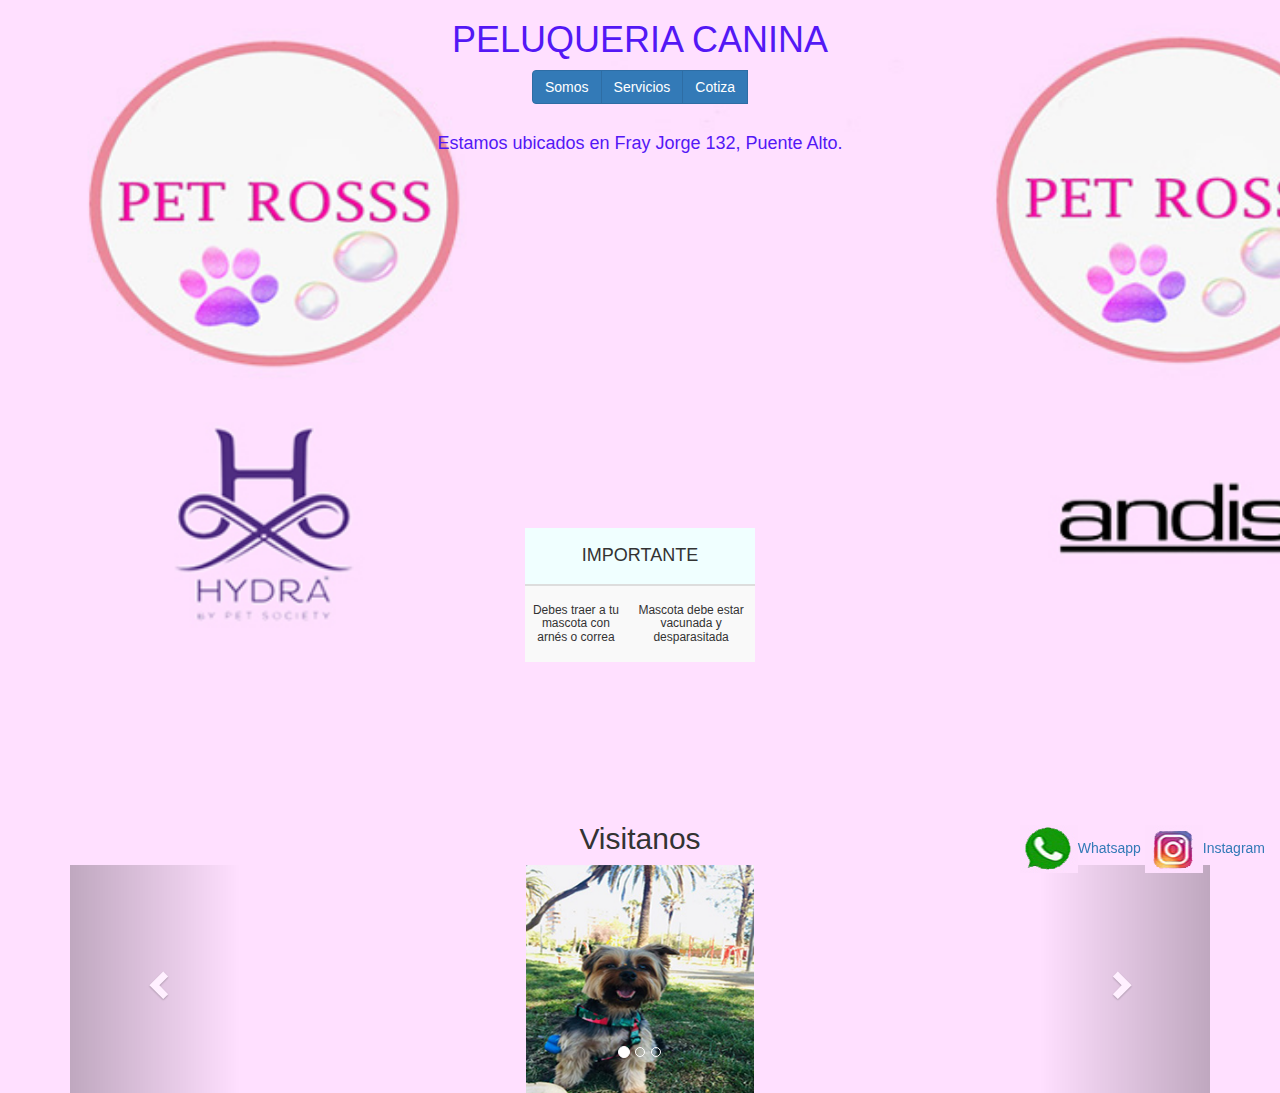
<file: index.html>
<!DOCTYPE html>
<html lang="es">
<head>
  <meta charset="utf-8">
  <title>PetRosss</title>
  <meta name="viewport" content="width=device-width, initial-scale=1.0">
  <link rel="stylesheet" type="text/css" href="estilos.css">
  <link rel="stylesheet" href="https://maxcdn.bootstrapcdn.com/bootstrap/3.4.1/css/bootstrap.min.css">
  <script src="https://ajax.googleapis.com/ajax/libs/jquery/3.6.0/jquery.min.js"></script>
  <script src="https://maxcdn.bootstrapcdn.com/bootstrap/3.4.1/js/bootstrap.min.js"></script>

</head>
 
<div style="text-align: -webkit-center">
  
<body>
    
<h1 class="titulo"> PELUQUERIA CANINA</h1>

<div>

<div class="btn-group">

  
  <a href="somos.html" class="btn btn-primary">Somos</a>

  <a href="servicios.html" class="btn btn-primary">Servicios</a>

  <button class="btn btn-primary" data-toggle="modal" data-target="#cotiza">Cotiza</button>

  <div class="modal fade" id="cotiza" role="dialog">
    <div class="modal-dialog">
      <div class="modal-content">
        <div class="modal-header">
          <button type="button" class="close" data-dismiss="modal">&times;</button>
          <h4 class="modaltitulo">TE ENVIAREMOS UN CORREO DE RESPUESTA</h4>
        </div>
        <div class="modal-body">
          <div id="formulario">
            <form style="text-align: center" >
              <input type="text" placeholder="Nombre" id="nombre"/> <br><br>
              <input type="text" placeholder="Apellido" id="apellido"/> <br><br>
              <input type="email" placeholder="Correo" id="correo"> <br><br>
              <input type="text" placeholder="Raza" id="raza"> <br><br>
              <input type="number" placeholder="Edad" id="edad"> <br><br>
              <input type="text" name="lista" id="lista1" list="servicio" placeholder="Servicio"><br><br>
              <datalist id="servicio">
                <option>Peluqueria completa</option>
                <option>Lavado</option>
              </datalist>
              <input type="text" name="lista" id="lista2" list="genero" placeholder="Genero"><br><br>
              <datalist id="genero">
                <option>Macho</option>
                <option>Hembra</option>
              </datalist>
              <h4>Quieres recibir informacion importante a tu correo?</h4>
              <label><input type="checkbox" id="" value="primer_checkbox"> SI</label><br>
              <input type="button" onclick="validarDatos()" value="Enviar"/>
              <br>
            </form>
            </div>
        </div>
        
      </div>
      
    </div>
  </div> 
</div>
<br>
<br>
<div class="informativo">
  <h4>Estamos ubicados en Fray Jorge 132, Puente Alto.</h4>
  <iframe src="https://www.google.com/maps/embed?pb=!1m18!1m12!1m3!1d3322.7295706794134!2d-70.5884699501338!3d-33.6123204806333!2m3!1f0!2f0!3f0!3m2!1i1024!2i768!4f13.1!3m3!1m2!1s0x9662d7a61c3befc1%3A0x109f1ef4392bb806!2sFray%20Jorge%20132%2C%20Puente%20Alto%2C%20Regi%C3%B3n%20Metropolitana!5e0!3m2!1ses!2scl!4v1650570594133!5m2!1ses!2scl" width="300" height="300" style="border: 2px;" allowfullscreen="" loading="lazy" referrerpolicy="no-referrer-when-downgrade"></iframe>
</div>

<br>
<br>
<br>

<div class="importante">
<table class="table table-striped table-hover" >
  <thead class="thead-green">
    <tr>
      <th colspan="2"> <h4>IMPORTANTE </h4></th>
    </tr>
  </thead>
  <tbody>
    <tr>
      <td><h6>Debes traer a tu mascota con arnés o correa</h6></td>
      <td><h6>Mascota debe estar vacunada y desparasitada</h6></td>
    </tr>
  </tbody>
</table>
</div>

  
<div class="contactos">
  
    <a href="https://api.whatsapp.com/send?phone=0123456789&text=Hola, Nececito mas informacion!"><img src="Imagenes/Whastapp.jpg">Whatsapp</a></td>
    <a href="https://instagram.com/pet.rosss?utm_medium=copy_link"><img src="Imagenes/Instagram.jpg">Instagram</a>

</div>
<br>
<br>
<br>
<br>
<br>
<br>


<div class="container">
  <h2>Visitanos</h2>  
  <div id="myCarousel" class="carousel slide" data-ride="carousel">
    
    <ol class="carousel-indicators">
      <li data-target="#myCarousel" data-slide-to="0" class="active"></li>
      <li data-target="#myCarousel" data-slide-to="1"></li>
      <li data-target="#myCarousel" data-slide-to="2"></li>
    </ol>

   
    <div class="carousel-inner">
      <div class="item active">
        <img src="Imagenes/Perro 4.jpg" alt="Gafo" style="width:20%;">
      </div>

      <div class="item">
        <img src="Imagenes/Perro1.jpg" alt="Layla" style="width:20%;">
      </div>
    
      <div class="item">
        <img src="Imagenes/Perro2.jpg" alt="Pepo" style="width:20%;">
      </div>
    </div>

    
    <a class="left carousel-control" href="#myCarousel" data-slide="prev">
      <span class="glyphicon glyphicon-chevron-left"></span>
      <span class="sr-only">Previous</span>
    </a>
    <a class="right carousel-control" href="#myCarousel" data-slide="next">
      <span class="glyphicon glyphicon-chevron-right"></span>
      <span class="sr-only">Next</span>
    </a>
  </div>
</div>
</body>
<script>
    function validarDatos(){
        nombre = document.getElementById("nombre").value
        apellido = document.getElementById("apellido").value
        correo = document.getElementById("correo").value
        raza = document.getElementById("raza").value
        edad = document.getElementById("edad").value
        mensaje = "nombre" + nombre + "apellido" + apellido + "correo" + correo + "raza" + raza + "edad" + edad
        if(edad<18){
          document.getElementById("edad").style.display="block"

        }else{
          document.getElementById("edad").style.display="none"
        }

        console.log(mensaje)
    }


</script>

</html>
</file>
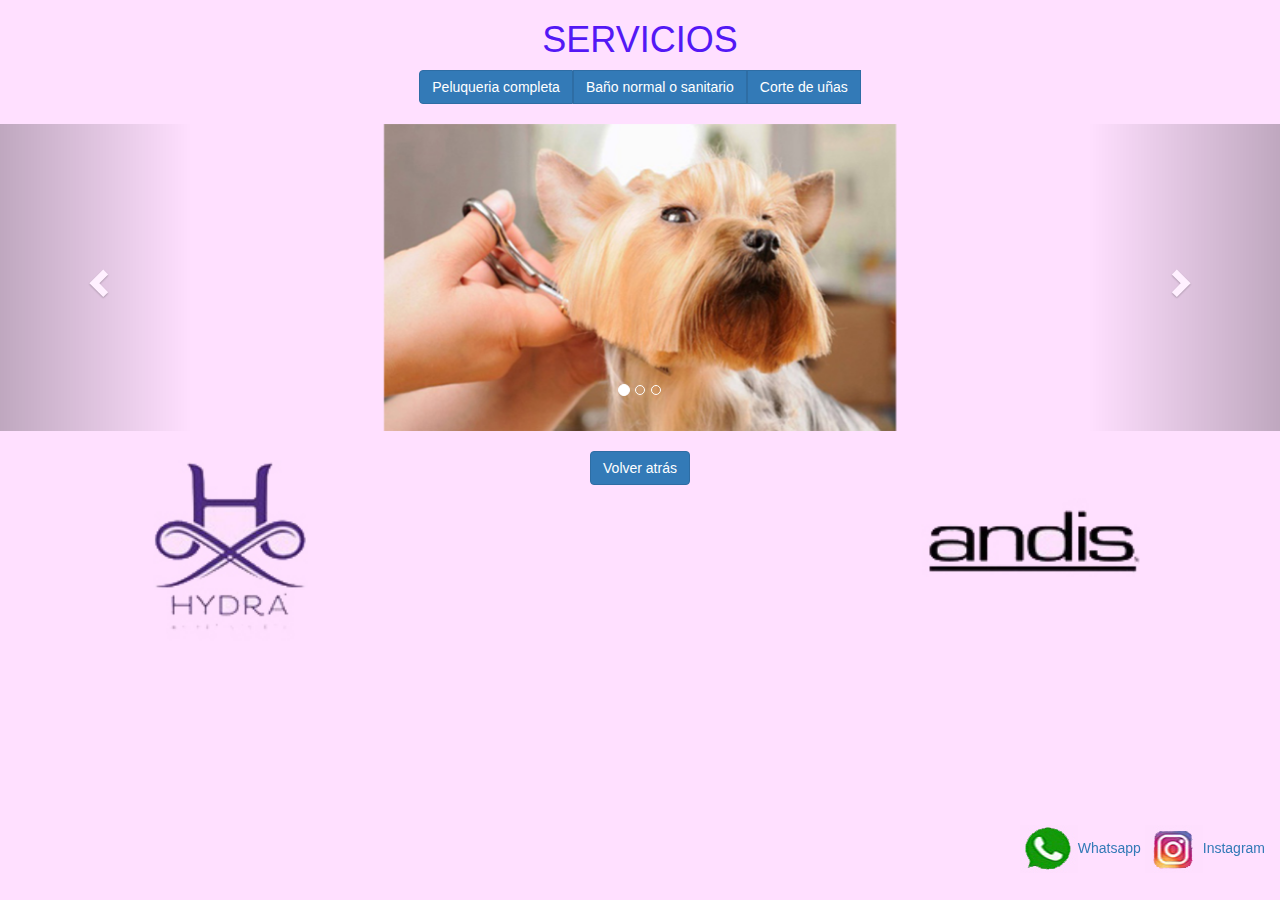
<file: servicios.html>
<!DOCTYPE html>
<html lang="es">
<head>
  <meta charset="utf-8">
  <title>PetRosss</title>
  <meta name="viewport" content="width=device-width, initial-scale=1.0">
  <link rel="stylesheet" type="text/css" href="servicios.css">
  <link rel="stylesheet" href="https://maxcdn.bootstrapcdn.com/bootstrap/3.4.1/css/bootstrap.min.css">
  <script src="https://ajax.googleapis.com/ajax/libs/jquery/3.6.0/jquery.min.js"></script>
  <script src="https://maxcdn.bootstrapcdn.com/bootstrap/3.4.1/js/bootstrap.min.js"></script>

</head>
 
<div style="text-align: -webkit-center">
  
<body>
    
<h1 class="titulo">SERVICIOS</h1>

<div>

  <div class="btn-group">
  
    <button type="button" class="btn btn-primary" data-toggle="modal" data-target="#somos"> Peluqueria completa </button>
    <div class="modal fade" id="somos" role="dialog">
      <div class="modal-dialog">
        <div class="modal-content">
          <div class="modal-header">
            <button type="button" class="close" data-dismiss="modal">&times;</button>
            <h4 class="modaltitulo">DEDICADOS Y CON EXPERIENCIA</h4>
          </div>
          <div class="modal-body">
            <p>Pet Rosss cuenta con un servicio de Peluquería Canina, para la cual disponemos de baños de mantención y 
              medicados para perros en nuestra peluqueria ubicada en Puente Alto. Además contamos con planes mensuales para el cuidado higiénico 
              de tu mascota una vez por semana que incluye baño, groomming o corte de pelo según corresponda.
          </p>
            <img src="Imagenes/Tijera.jpg">
          </div>
        </div>
        
      </div>
    </div> 
  
  
    <button type="button" class="btn btn-primary" data-toggle="modal" data-target="#servicios"> Baño normal o sanitario </button>
  
    <div class="modal fade" id="servicios" role="dialog">
      <div class="modal-dialog">
        <div class="modal-content">
          <div class="modal-header">
            <button type="button" class="close" data-dismiss="modal">&times;</button>
            <h4 class="modaltitulo">PERRITO LIMPIO Y FELIZ</h4>
          </div>
          <div class="modal-body">
            <p>En cada baño que realizamos usamos el shampoo Hyndra, de origen brasileño, 
              especialmente diseñado para el cuidado, protección y activación del pelo de tu mascota. 
              Está formulado con activos orgánicos y libres de parabenos. La sinergia entre los extractos de Berroa, 
              berros indios y ruscos, activan el reemplazo natural del pelo y estimula su crecimiento. 
              Es adecuado para cachorros y adultos.

          </p>
            <img src="Imagenes/Huella.jpg">
          </div>
        </div>
      </div>
    </div> 
  

  <button type="button" class="btn btn-primary" data-toggle="modal" data-target="#unas"> Corte de uñas </button>
  
    <div class="modal fade" id="unas" role="dialog">
      <div class="modal-dialog">
        <div class="modal-content">
          <div class="modal-header">
            <button type="button" class="close" data-dismiss="modal">&times;</button>
            <h4 class="modaltitulo">COMODIDAD PARA SU MASCOTA</h4>
          </div>
          <div class="modal-body">
            <p>Mantener a tu perro feliz y saludable todos los días va más allá del alimento y el ejercicio. 
              El corte de uñas es una tarea que todo dueño debería realizar. Al igual que las uñas de los dedos, 
              las uñas de los pies del perro continúan creciendo 
              y si no se las recorta pueden resultar muy incómodas para el perro y para el dueño.
          </p>
            <img src="Imagenes/Huella.jpg">
          </div>
        </div>
      </div>
    </div> 
  </div>
  
</div>
    
</div>

<div style="text-align: -webkit-center">
  <h2 class="servicios"> </h2>  
  <div id="myCarousel" class="carousel slide" data-ride="carousel">
    
    <ol class="carousel-indicators">
      <li data-target="#myCarousel" data-slide-to="0" class="active"></li>
      <li data-target="#myCarousel" data-slide-to="1"></li>
      <li data-target="#myCarousel" data-slide-to="2"></li>
    </ol>

   
    <div class="carousel-inner">
      <div class="item active">
        <img src="Imagenes/pelu1.jpg"  style="width:40%;">
      </div>

      <div class="item">
        <img src="Imagenes/pelu2.jpg"  style="width:40%;">
      </div>
    
      <div class="item">
        <img src="Imagenes/pelu3.jpg"  style="width:40%;">
      </div>
    </div>

    
    <a class="left carousel-control" href="#myCarousel" data-slide="prev">
      <span class="glyphicon glyphicon-chevron-left"></span>
      <span class="sr-only">Previous</span>
    </a>
    <a class="right carousel-control" href="#myCarousel" data-slide="next">
      <span class="glyphicon glyphicon-chevron-right"></span>
      <span class="sr-only">Next</span>
    </a>
  </div>
  <br>
  <input type="button" class="btn btn-primary" onclick="history.back()" name="Atras" value="Volver atrás">
</div>

<div class="contactos">
  
  <a href="https://api.whatsapp.com/send?phone=0123456789&text=Hola, Nececito mas informacion!"><img src="Imagenes/Whastapp.jpg">Whatsapp</a></td>
  <a href="https://instagram.com/pet.rosss?utm_medium=copy_link"><img src="Imagenes/Instagram.jpg">Instagram</a>

</div>




</body>


</html>
</file>
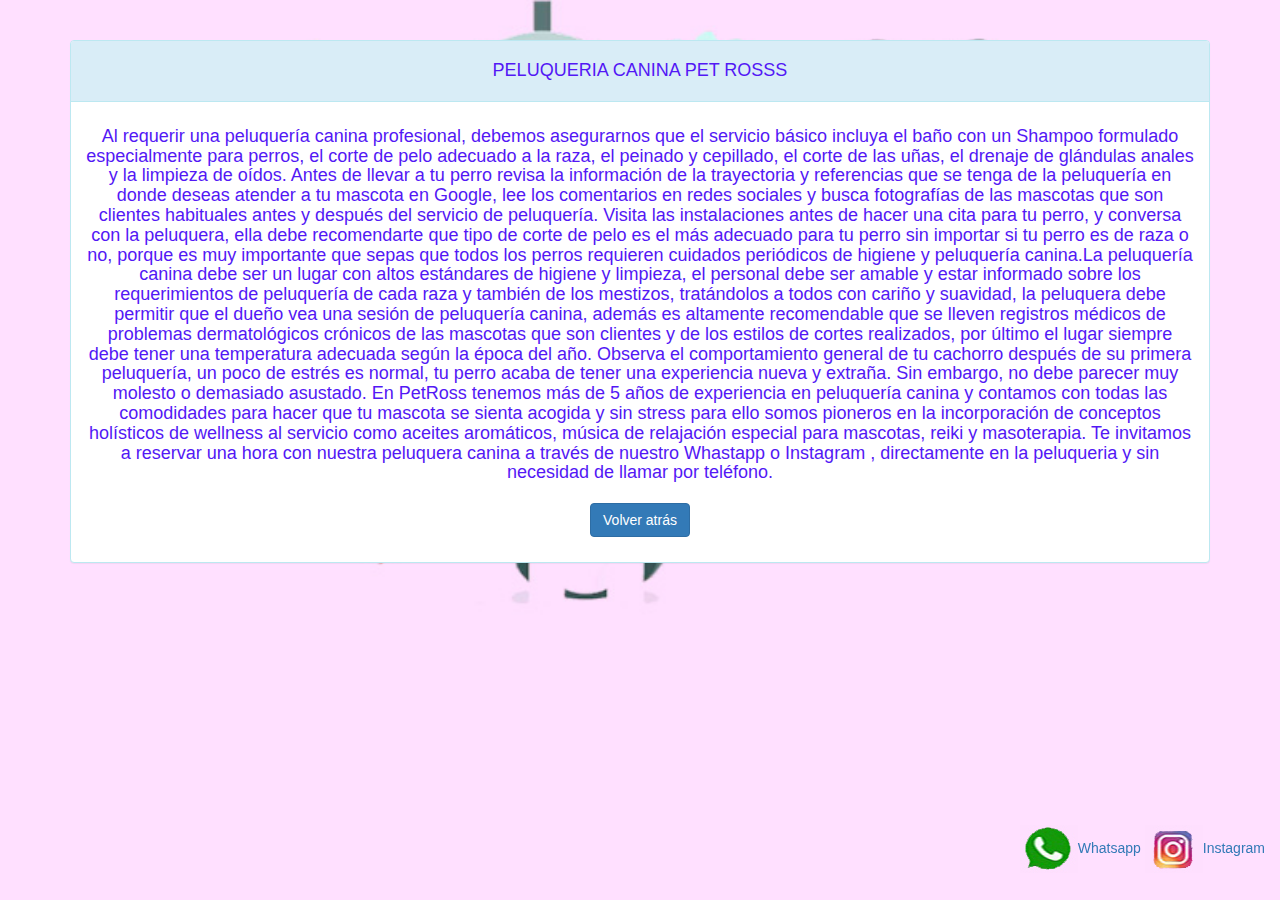
<file: somos.html>
<!DOCTYPE html>
<html lang="es">
<head>
  <meta charset="utf-8">
  <title>PetRosss</title>
  <meta name="viewport" content="width=device-width, initial-scale=1.0">
  <link rel="stylesheet" type="text/css" href="somos.css">
  <link rel="stylesheet" href="https://maxcdn.bootstrapcdn.com/bootstrap/3.4.1/css/bootstrap.min.css">
  <script src="https://ajax.googleapis.com/ajax/libs/jquery/3.6.0/jquery.min.js"></script>
  <script src="https://maxcdn.bootstrapcdn.com/bootstrap/3.4.1/js/bootstrap.min.js"></script>

</head>
 
<body>
<br>
<br>
<div class="container">


  <div class="panel panel-info">
    <div class="panel-heading"><h4 class="texto">PELUQUERIA CANINA PET ROSSS</h4></div>
    <div class="panel-body"><h4 class="texto">Al requerir una peluquería canina profesional, debemos asegurarnos que el servicio básico incluya el baño con un Shampoo formulado especialmente para perros, el corte de pelo adecuado a la raza, el peinado y cepillado, el corte de las uñas, el drenaje de glándulas anales y la limpieza de oídos.

      Antes de llevar a tu perro revisa la información de la trayectoria y referencias que se tenga de la peluquería en donde deseas atender a tu mascota en Google, lee los comentarios en redes sociales y busca fotografías de las mascotas que son clientes habituales antes y después del servicio de peluquería.
      
      Visita las instalaciones antes de hacer una cita para tu perro, y conversa con la peluquera, ella debe recomendarte que tipo de corte de pelo es el más adecuado para tu perro sin importar si tu perro es de raza o no, porque es muy importante que sepas que todos los perros requieren cuidados periódicos de higiene y peluquería canina.La peluquería canina debe ser un lugar con altos estándares de higiene y limpieza, el personal debe ser amable y estar informado sobre los requerimientos de peluquería de cada raza y también de los mestizos, tratándolos a todos con cariño y suavidad, la peluquera debe permitir que el dueño vea una sesión de peluquería canina, además es altamente recomendable que se lleven registros médicos de problemas dermatológicos crónicos de las mascotas que son clientes y de los estilos de cortes realizados, por último el lugar siempre debe tener una temperatura adecuada según la época del año.
      
      Observa el comportamiento general de tu cachorro después de su primera peluquería, un poco de estrés es normal, tu perro acaba de tener una experiencia nueva y extraña. Sin embargo, no debe parecer muy molesto o demasiado asustado. En PetRoss tenemos más de 5 años de experiencia en peluquería canina y contamos con todas las comodidades para hacer que tu mascota se sienta acogida y sin stress para ello somos pioneros en la incorporación de conceptos holísticos de wellness al servicio como aceites aromáticos, música de relajación especial para mascotas, reiki y masoterapia.
      
      Te invitamos a reservar una hora con nuestra peluquera canina a través de nuestro Whastapp o Instagram , directamente en la peluqueria y sin necesidad de llamar por teléfono.
      <br>
      <br>
      <input type="button" class="btn btn-primary" onclick="history.back()" name="Atras" value="Volver atrás">
    </h4>
  </div>
  
</div> 
     


<div class="contactos">
  
  <a href="https://api.whatsapp.com/send?phone=0123456789&text=Hola, Nececito mas informacion!"><img src="Imagenes/Whastapp.jpg">Whatsapp</a></td>
  <a href="https://instagram.com/pet.rosss?utm_medium=copy_link"><img src="Imagenes/Instagram.jpg">Instagram</a>

</div>




</body>
 

</html>
</file>
<file: estilos.css>
body {
  background-image: url("Imagenes/Pagina_2.jpg");
  background-repeat: no-repeat;
  background-attachment: cover;
  background-size: cover;
  font-family: Arial, Helvetica, sans-serif;

}



input[type=text] {
  width: 50%;
  padding: 12px 20px;
  margin: 0px 0;
  box-sizing: border-box;
  border: 2px solid rgb(146, 6, 228);
  border-radius: 4px;

}
input[type=number] {
  width: 50%;
  padding: 12px 20px;
  margin: 0px 0;
  box-sizing: border-box;
  border: 2px solid rgb(146, 6, 228);
  border-radius: 4px;
  

}
input[type=email] {
  width: 50%;
  padding: 12px 20px;
  margin: 0px 0;
  box-sizing: border-box;
  border: 2px solid rgb(146, 6, 228);
  border-radius: 4px;
}

div.contactos {
  
    position: fixed; 
    right: 15px; 
    bottom:3%; 
    z-index:3;
  }
  


a {
  color: azure;
}

h1 {
  text-align: center;
  color: #5318f5;
  font: "font: italic;"
}

h4 {
  text-align: center;
  color: #5318f5;
  font: "font: italic;"
}
 
h6 {
  text-align: center;
  color: #5318f5;
  font: "font: italic;"
}


div.informativo {
  text-align: center;
  color: #5318f5;
  font: "font: italic;"
}

h4.modaltitulo {
  text-align: center;
  color: #5318f5;
  font: "font: italic;"
}

h4.contactos {
  text-align: center;
  color: #5318f5;
  font: "font: italic;"
  
}

h1.titulo {
  text-align: center;
  color: #5318f5;
  font: "font: italic;"
}

.importante {
  text-align: center; 
  justify-content: center;
  position: center;
  border-collapse: collapse;
  text-align: center;
  width: 18%;
  background-color: azure;
}

.table-striped tbody tr:nth-of-type(odd) {
  background-color: rgb(217, 235, 235);
}

.table-hover tbody tr:hover {
  background-color: rgba(122, 114, 81, 0.7);
}

.thead-morado {
  color: white;
}

div.galeria {
  height: calc( 300px + 3em);
  width: 254px;
  margin:1em auto;
  border: 2px solid rgb(172, 18, 138);
  position: relative;  
  background-color: #e98fec;
}

div.galeria img {
  position: absolute;
  top: 0;
  left: 0;
  opacity: 0;
  transition: opacity 3s;
}
</file>
<file: servicios.css>
body {
    background-image: url("Imagenes/Pagina_servicios\ 1.jpg");
    background-repeat: no-repeat;
    background-attachment: cover;
    background-size: cover;
  
  }

  
  h1.titulo {
    text-align: center;
    color: #5318f5;
    font: "font: italic;"
  }
  
  h2.servicios{
    text-align:center;
    color: #5318f5;
    font: "font: italic;"
  } 

  .carrusel {
    text-align: center;

  }

  div.servicios{
    text-align: center;
  }

  div.contactos {
  
    position: fixed; 
    right: 15px; 
    bottom:3%; 
    z-index:3;
  }
</file>
<file: somos.css>
body {
    background-image: url("Imagenes/Pagina_somos.jpg");
    background-repeat: no-repeat;
    background-attachment: cover;
    background-size: cover;
  
  }

  h1.titulo {
    text-align: center;
    color: #5318f5;
    font: "font: italic;"
  }
  
  h4.texto{
    text-align:center;
    color: #5318f5;
    font: "font: italic;"
    
  } 

  div.contactos {
  
    position: fixed; 
    right: 15px; 
    bottom:3%; 
    z-index:3;
  }

  div.container{
    display: flex;
    justify-content: center;
    align-items: center;
    text-align: justify;
    
  }
</file>
